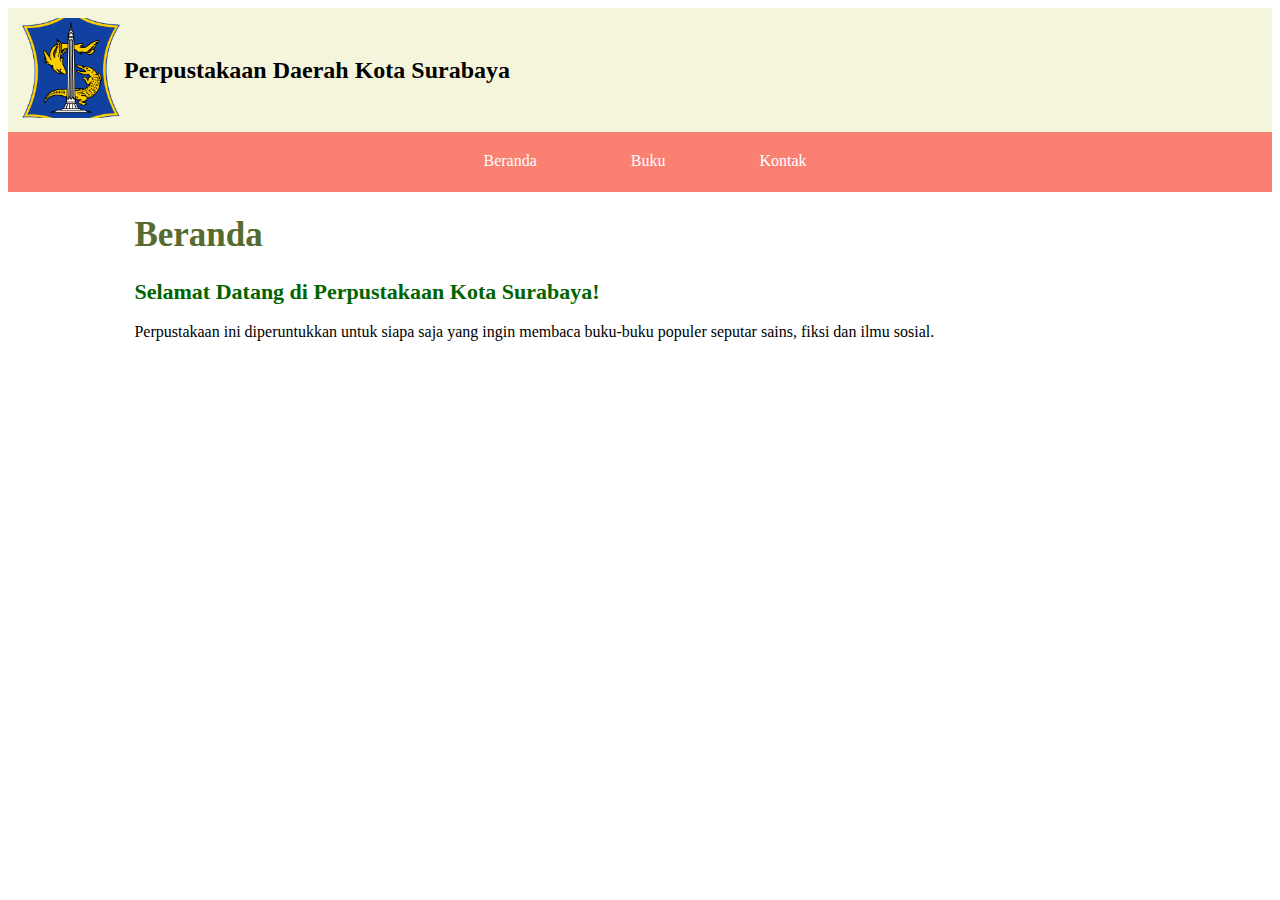
<file: index.html>
<!DOCTYPE html>
<html>
    <head>
        <title>Perpustakaan Surabaya - Beranda</title>
        <link rel="stylesheet" href="css/style.css">
    </head>

    <body>
        <div class="header">
            <div class="header-logo">
            <img src="img/logo-surabaya.png" alt="Logo kota Surabaya">
            </div>

            <div class="header-title">
                <a href="beranda.html">Perpustakaan Daerah Kota Surabaya</a>
            </div>

        </div>

        <ul class="nav">
            <li class="nav-item"><a href="beranda.html">Beranda</a></li>
            <li class="nav-item"><a href="buku.html">Buku</a></li>
            <li class="nav-item"><a href="kontak.html">Kontak</a></li>

        </ul>

        <div class="konten">
            <h1>Beranda</h1>

            <h2>Selamat Datang di Perpustakaan Kota Surabaya!</h2>

            <p>Perpustakaan ini diperuntukkan untuk siapa saja yang ingin membaca buku-buku populer seputar sains, fiksi dan ilmu sosial.</p>
        </div>
    </body>
</html>
</file>
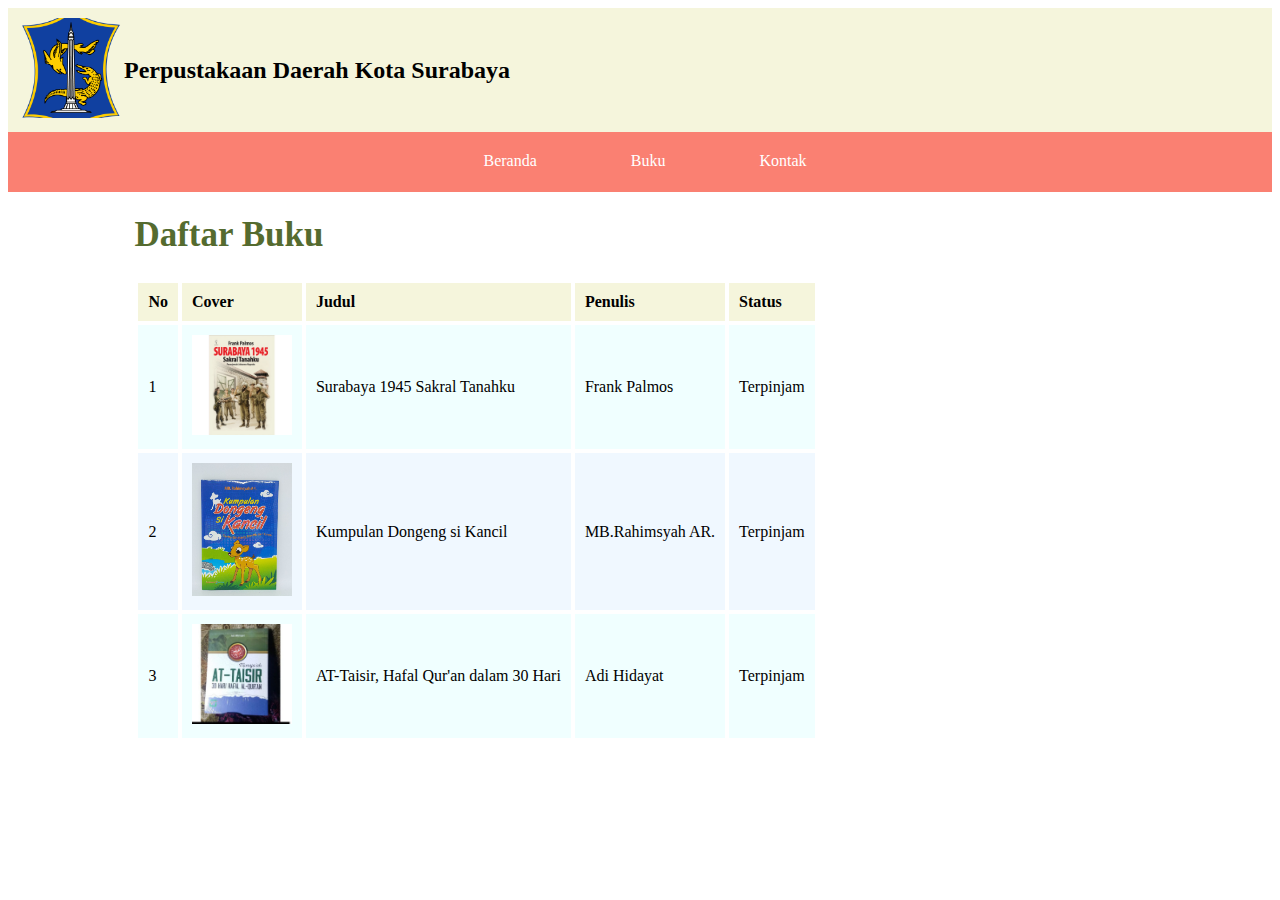
<file: buku.html>
<!DOCTYPE html>
<html>
    <head>
        <title>Perpustakaan Surabaya - Buku</title>
        <link rel="stylesheet" href="css/style.css">
    </head>

    <body>
        <div class="header">
            <div class="header-logo">
            <img src="img/logo-surabaya.png" alt="Logo kota Surabaya">
            </div>

            <div class="header-title">
                <a href="index.html">Perpustakaan Daerah Kota Surabaya</a>
            </div>

        </div>

        <ul class="nav">
            <li class="nav-item"><a href="index.html">Beranda</a></li>
            <li class="nav-item"><a href="buku.html">Buku</a></li>
            <li class="nav-item"><a href="kontak.html">Kontak</a></li>

        </ul>

        <div class="konten">
            <h1>Daftar Buku</h1>


            <table class="tabel">
                <tr class="tabel-header">
                    <th>No</th>
                    <th>Cover</th>
                    <th>Judul</th>
                    <th>Penulis</th>
                    <th>Status</th>
                </tr>

                <tr class="tabel-konten">
                    <td>1</td>
                    <td><img src="img/r.jpeg" alt="Frank Palmos: Surabaya 1945 Sakral Tanahku"></td>
                    <td>Surabaya 1945 Sakral Tanahku</td>
                    <td>Frank Palmos</td>
                    <td>Terpinjam</td>
                </tr>

                <tr class="tabel-konten tabel-genap">
                    <td>2</td>
                    <td><img src="img/S74b8cc4f7679449b925a85b7ed6a0ccau.jpg" alt="Kumpulan Dongeng si Kancil"></td>
                    <td>Kumpulan Dongeng si Kancil</td>
                    <td>MB.Rahimsyah AR.</td>
                    <td>Terpinjam</td>
                </tr>

                <tr class="tabel-konten">
                    <td>3</td>
                    <td><img src="img/Attaisir.jpeg" alt="AT-Taisir"></td>
                    <td>AT-Taisir, Hafal Qur'an dalam 30 Hari</td>
                    <td>Adi Hidayat</td>
                    <td>Terpinjam</td>
                </tr>
            </table>
        </div>
    </body>
</html>
</file>
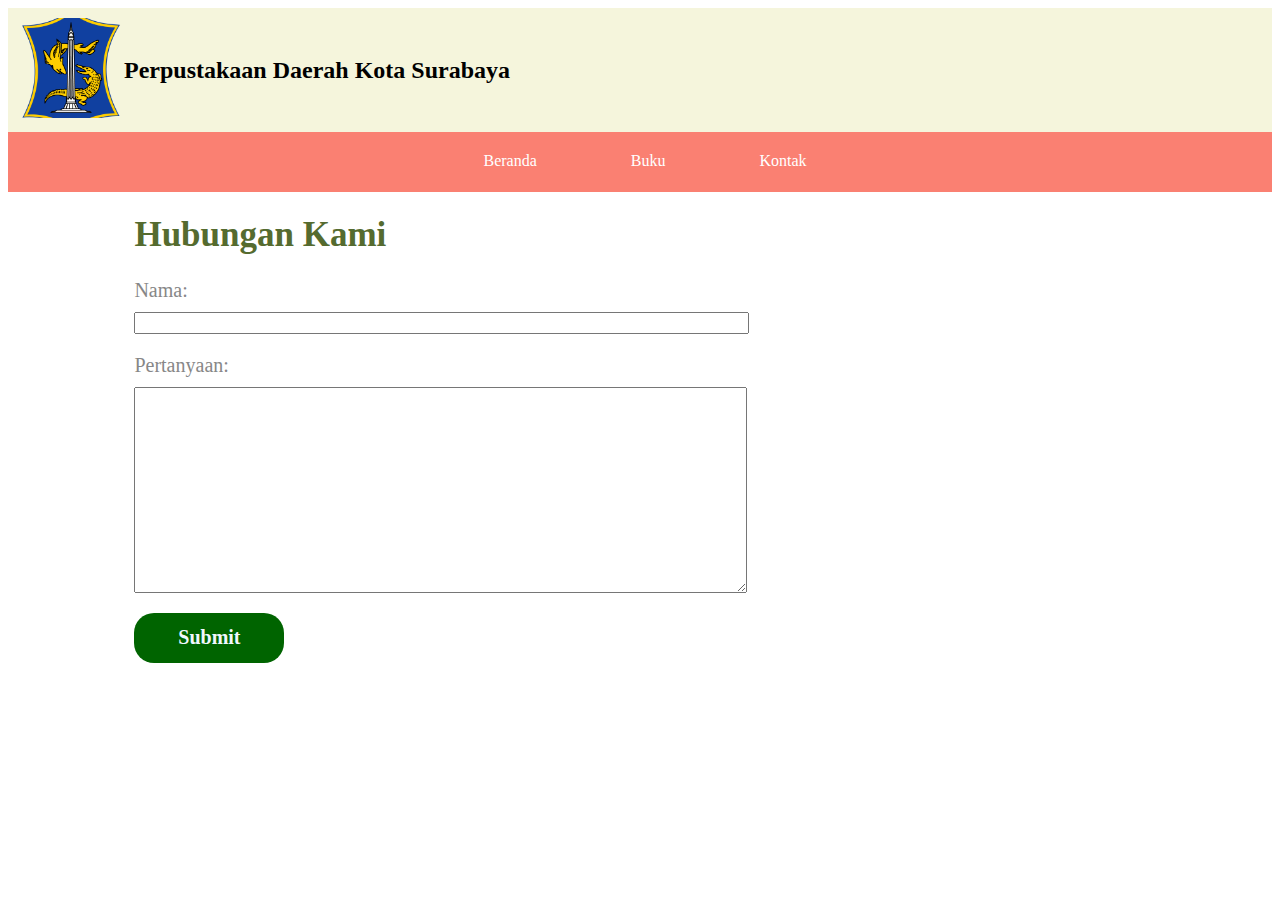
<file: kontak.html>
<!DOCTYPE html>
<html>
    <head>
        <title>Perpustakaan Surabaya - Kontak</title>
        <link rel="stylesheet" href="css/style.css">
    </head>

    <body>
        <div class="header">
            <div class="header-logo">
            <img src="img/logo-surabaya.png" alt="Logo kota Surabaya">
            </div>

            <div class="header-title">
                <a href="index.html">Perpustakaan Daerah Kota Surabaya</a>
            </div>

        </div>

        <ul class="nav">
            <li class="nav-item"><a href="index.html">Beranda</a></li>
            <li class="nav-item"><a href="buku.html">Buku</a></li>
            <li class="nav-item"><a href="kontak.html">Kontak</a></li>

        </ul>

        <div class="konten">
            <h1>Hubungan Kami</h1>

            <form>
                <div class="form-group">
                    <label for="data_nama">Nama:</label>
                    <input type="text" id="data_nama" for="data_nama">
                </div>

                <div class="form-group">
                    <label for="data_tanya">Pertanyaan:</label>
                    <textarea name="data_tanya" id="data_tanya"></textarea>
                </div>

                <button type="submit" class="btn">Submit</button>
            </form>

        </div>
    </body>
</html>
</file>
<file: css/style.css>
*{
    font-family: 'Times New Roman', Times, serif;
}

/* Header */
.header{
    display: flex;
    background-color: beige;
    padding: 10px;
}

.header-logo img{
    height: 100px;
}

.header-title{
    margin-top: auto;
    margin-bottom: auto;
}

.header-title a{
    text-decoration: none;
    font-size: 24px;
    font-weight: bold;
    color: black;
}

/* Navbar */

.nav{
    background-color: salmon;
    padding: 20px;
    margin-top: 0px;
    text-align: center;
    
}

.nav-item{
    display: inline-block;
    margin-left: 10px;
    height: 20px;
}

.nav-item a{
    color: white;
    text-decoration: none;
    margin: 40px;
}

.nav-item a:hover{
    color: black;
}

.nav-item a:hover{
   background-color: white;
   padding: 10px;
   border-radius: 20px;
}




/* Konten */

.konten{
    width: 80%;
    margin: auto;
}

.konten h1{
    color: darkolivegreen;
    font-size: 35px;
}

.konten h2{
    font-size: 22px;
    color: darkgreen;
}

/* Tabel */

.tabel{
    border-spacing: 4px;
}

.tabel-header{
    background-color: beige;
}

.tabel-header th{
    padding: 10px;
    text-align: left;
}

.tabel-konten{
    background-color: azure;
}

.tabel-genap{
    background-color: aliceblue;
}

.tabel-konten td{
    padding: 10px;
}

td>img{
    width: 100px;
}

.tabel-konten:hover{
    background-color: bisque;
}

.form-group{
    margin-top: 20px;
    margin-bottom: 20px;
}

.form-group label{
    display: block;
    font-size: 20px;
    color: rgb(135, 135, 135);
}

.form-group input{
    display: block;
    margin-top: 10px;
    width: 60%;
}

.form-group textarea{
    display: block;
    margin-top: 10px;
    height: 200px;
    width: 60%;
}

.btn{
    width: 150px;
    height: 50px;
    font-size: 20px;
    font-weight: bold;
    color: aliceblue;
    background-color: darkgreen;
    border: 0px;
    border-radius: 20px;
    cursor: pointer;
}

.btn:hover{
    background-color: black;
}

.btn:active{
    background-color: pink;
}
</file>
